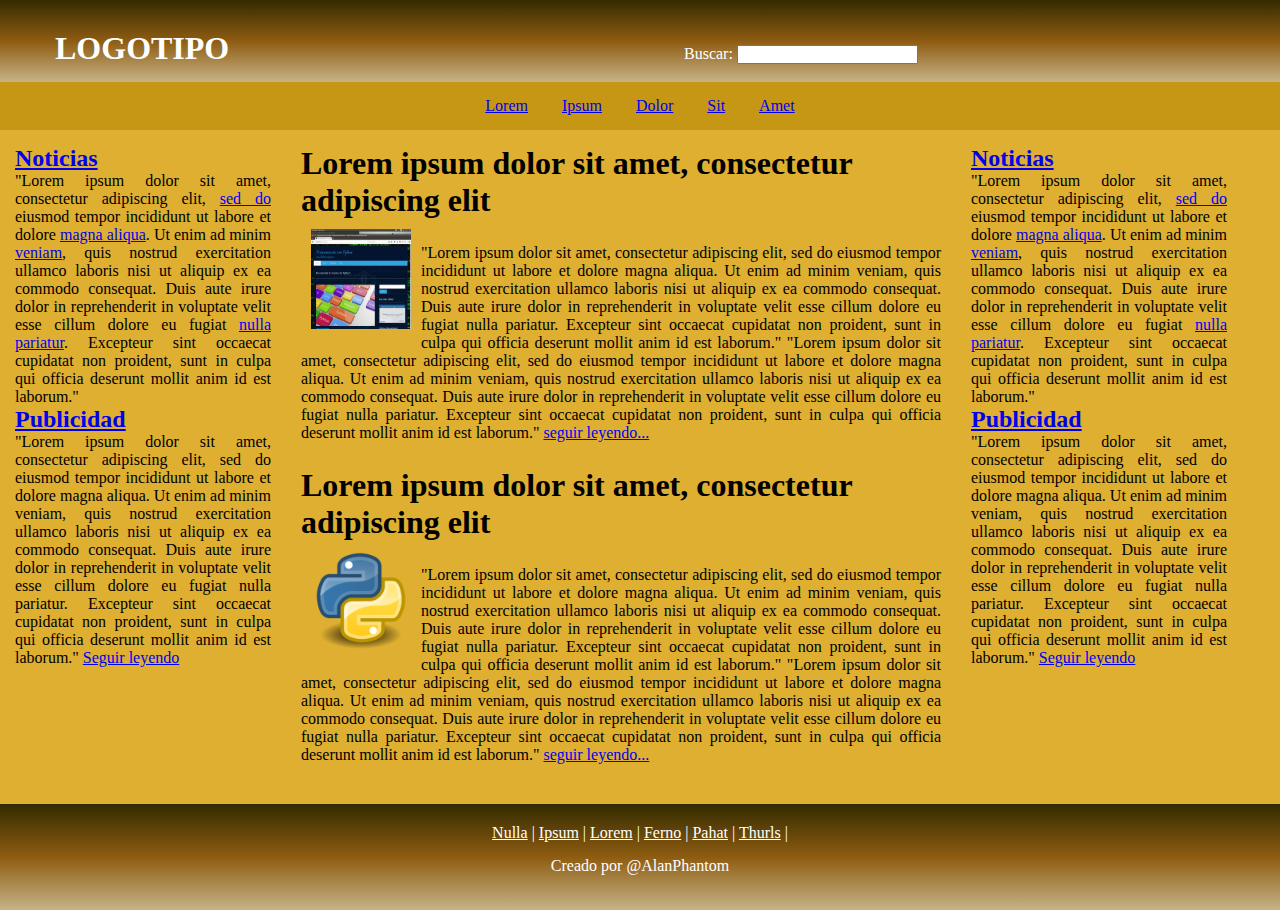
<file: modelo_Cajas/index.html>
<!DOCTYPE html>
<html lang="en">
<head>
	<meta charset="UTF-8">
	<title>Document</title>
	<link rel="stylesheet" href="estilo.css">
</head>
<body>
	<header class="principal">		
		<h1>LOGOTIPO</h1>
		<form>
			Buscar: <input type="text" name="">
		</form>
	</header>
	<nav>
		<ul>
			<li><a href="#">Lorem</a></li>
			<li><a href="#">Ipsum</a></li>
			<li><a href="#">Dolor</a></li>
			<li><a href="#">Sit</a></li>
			<li><a href="#">Amet</a></li>
		</ul>
	</nav>
	<aside class="left">
		<header><h2><a href="#">Noticias</a></h2></header>
		<p>			
			"Lorem ipsum dolor sit amet, consectetur adipiscing elit, <a href="#">sed do</a> eiusmod tempor incididunt ut labore et dolore <a href="#">magna aliqua</a>. Ut enim ad minim <a href="#">veniam</a>, quis nostrud exercitation ullamco laboris nisi ut aliquip ex ea commodo consequat. Duis aute irure dolor in reprehenderit in voluptate velit esse cillum dolore eu fugiat <a href="#">nulla pariatur</a>. Excepteur sint occaecat cupidatat non proident, sunt in culpa qui officia deserunt mollit anim id est laborum."
		</p>
		<header><h2><a href="#">Publicidad</a></h2></header>
		<p>
			"Lorem ipsum dolor sit amet, consectetur adipiscing elit, sed do eiusmod tempor incididunt ut labore et dolore magna aliqua. Ut enim ad minim veniam, quis nostrud exercitation ullamco laboris nisi ut aliquip ex ea commodo consequat. Duis aute irure dolor in reprehenderit in voluptate velit esse cillum dolore eu fugiat nulla pariatur. Excepteur sint occaecat cupidatat non proident, sunt in culpa qui officia deserunt mollit anim id est laborum."
			<a href="#">Seguir leyendo</a>
		</p>
	</aside>
	<section id="principal">
		<article>
			<h1>Lorem ipsum dolor sit amet, consectetur adipiscing elit</h1>
			<img src="firstP.png">
			<p>				
				"Lorem ipsum dolor sit amet, consectetur adipiscing elit, sed do eiusmod tempor incididunt ut labore et dolore magna aliqua. Ut enim ad minim veniam, quis nostrud exercitation ullamco laboris nisi ut aliquip ex ea commodo consequat. Duis aute irure dolor in reprehenderit in voluptate velit esse cillum dolore eu fugiat nulla pariatur. Excepteur sint occaecat cupidatat non proident, sunt in culpa qui officia deserunt mollit anim id est laborum."	
				"Lorem ipsum dolor sit amet, consectetur adipiscing elit, sed do eiusmod tempor incididunt ut labore et dolore magna aliqua. Ut enim ad minim veniam, quis nostrud exercitation ullamco laboris nisi ut aliquip ex ea commodo consequat. Duis aute irure dolor in reprehenderit in voluptate velit esse cillum dolore eu fugiat nulla pariatur. Excepteur sint occaecat cupidatat non proident, sunt in culpa qui officia deserunt mollit anim id est laborum."
				<a href="#">seguir leyendo...</a>
			</p>
		</article>
		<article>
			<h1>Lorem ipsum dolor sit amet, consectetur adipiscing elit</h1>
			<img src="python.png">
			<p>				
				"Lorem ipsum dolor sit amet, consectetur adipiscing elit, sed do eiusmod tempor incididunt ut labore et dolore magna aliqua. Ut enim ad minim veniam, quis nostrud exercitation ullamco laboris nisi ut aliquip ex ea commodo consequat. Duis aute irure dolor in reprehenderit in voluptate velit esse cillum dolore eu fugiat nulla pariatur. Excepteur sint occaecat cupidatat non proident, sunt in culpa qui officia deserunt mollit anim id est laborum."	
				"Lorem ipsum dolor sit amet, consectetur adipiscing elit, sed do eiusmod tempor incididunt ut labore et dolore magna aliqua. Ut enim ad minim veniam, quis nostrud exercitation ullamco laboris nisi ut aliquip ex ea commodo consequat. Duis aute irure dolor in reprehenderit in voluptate velit esse cillum dolore eu fugiat nulla pariatur. Excepteur sint occaecat cupidatat non proident, sunt in culpa qui officia deserunt mollit anim id est laborum."
				<a href="#">seguir leyendo...</a>
			</p>
		</article>		
	</section>
	<aside class="right">
		<header><h2><a href="#">Noticias</a></h2></header>
		<p>			
			"Lorem ipsum dolor sit amet, consectetur adipiscing elit, <a href="#">sed do</a> eiusmod tempor incididunt ut labore et dolore <a href="#">magna aliqua</a>. Ut enim ad minim <a href="#">veniam</a>, quis nostrud exercitation ullamco laboris nisi ut aliquip ex ea commodo consequat. Duis aute irure dolor in reprehenderit in voluptate velit esse cillum dolore eu fugiat <a href="#">nulla pariatur</a>. Excepteur sint occaecat cupidatat non proident, sunt in culpa qui officia deserunt mollit anim id est laborum."
		</p>
		<header><h2><a href="#">Publicidad</a></h2></header>
		<p>
			"Lorem ipsum dolor sit amet, consectetur adipiscing elit, sed do eiusmod tempor incididunt ut labore et dolore magna aliqua. Ut enim ad minim veniam, quis nostrud exercitation ullamco laboris nisi ut aliquip ex ea commodo consequat. Duis aute irure dolor in reprehenderit in voluptate velit esse cillum dolore eu fugiat nulla pariatur. Excepteur sint occaecat cupidatat non proident, sunt in culpa qui officia deserunt mollit anim id est laborum."
			<a href="#">Seguir leyendo</a>
		</p>
	</aside>
	<footer>
		<span>
			<a href="#">Nulla</a> | 
			<a href="#">Ipsum</a> | 
			<a href="#">Lorem</a> | 
			<a href="#">Ferno</a> | 
			<a href="#">Pahat</a> | 
			<a href="#">Thurls</a> | 
		</span>
		<span id="creado">
			Creado por @AlanPhantom
		</span>
	</footer>
</body>
</html>
</file>
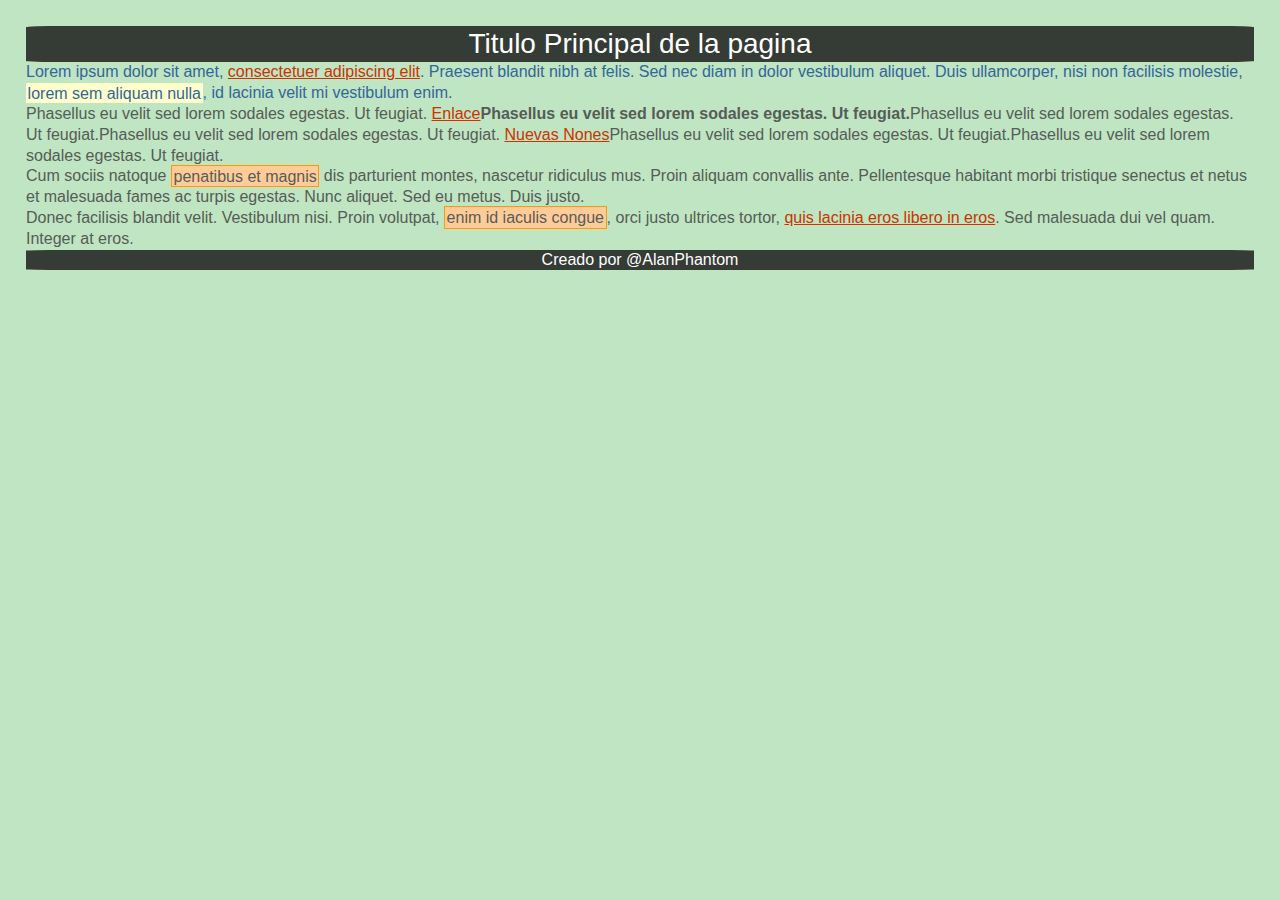
<file: selectores/index.html>
<!DOCTYPE html>
<html lang="es">
<head>
	<meta charset="UTF-8">
	<title>Document</title>
	<link rel="stylesheet" type="text/css" href="estilo.css">
</head>
<body>
	<div id="envuelve">
		<header id="titulo_principal"><h1>Titulo Principal de la pagina</h1></header>
		<div id="primero">
			<p>Lorem ipsum dolor sit amet, <a href="#">consectetuer adipiscing elit</a>. Praesent
				blandit nibh at felis. Sed nec diam in dolor vestibulum aliquet. Duis ullamcorper, nisi
				non facilisis molestie, <em>lorem sem aliquam nulla</em>, id lacinia velit mi
				vestibulum enim.
			</p>
		</div>
		<div class="normal">
			<p>
				Phasellus eu velit sed lorem sodales egestas. Ut feugiat. <span><a href="#">Enlace</a>Phasellus eu velit sed lorem sodales egestas. Ut feugiat.</span>Phasellus eu velit sed lorem sodales egestas. Ut feugiat.Phasellus eu velit sed lorem sodales egestas. Ut feugiat.
				<a href="#">Nuevas Nones</a>Phasellus eu velit sed lorem sodales egestas. Ut feugiat.Phasellus eu velit sed lorem sodales egestas. Ut feugiat.
			</p>
			<p>Cum sociis natoque <em class="especial">penatibus et magnis</em> dis parturient
				montes, nascetur ridiculus mus. Proin aliquam convallis ante. Pellentesque habitant 
				morbi tristique senectus et netus et malesuada fames ac turpis egestas. Nunc aliquet. 
				Sed eu metus. Duis justo.</p>
				<p>Donec facilisis blandit velit. Vestibulum nisi. Proin volutpat, <em
				class="especial">enim id iaculis congue</em>, orci justo ultrices tortor, <a
				href="#">quis lacinia eros libero in eros</a>. Sed malesuada dui vel quam. Integer at
				eros.
			</p>
		</div>
		<footer id="pie">Creado por @AlanPhantom</footer>
	</div>
</body>
</html>
</file>
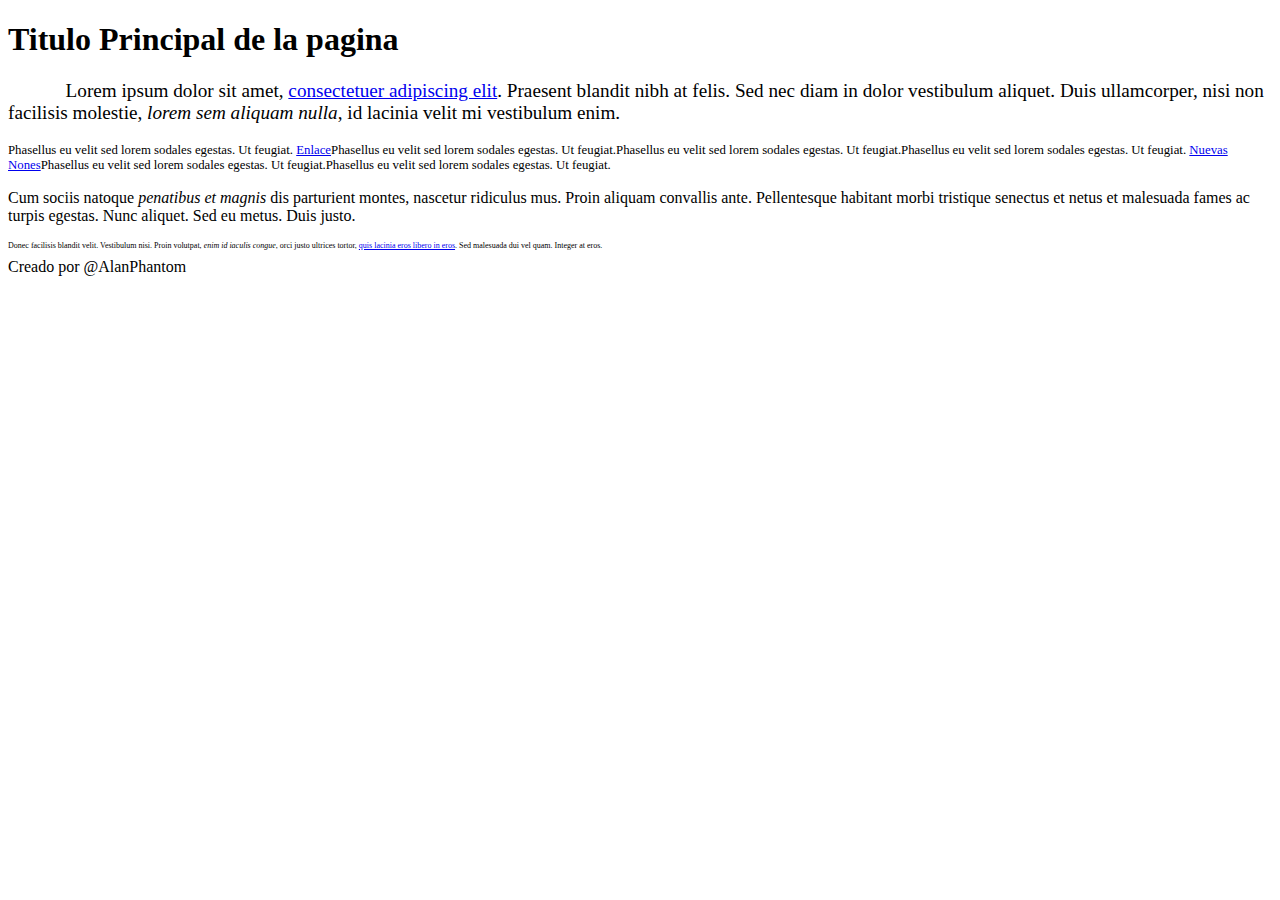
<file: unidadesYmedidas/index.html>
<!DOCTYPE html>
<html lang="es">
<head>
	<meta charset="UTF-8">
	<title>Document</title>
	<link rel="stylesheet" type="text/css" href="estilo.css">
</head>
<body>
	<div id="envuelve">
		<header id="titulo_principal"><h1>Titulo Principal de la pagina</h1></header>
		<div id="primero">
			<p>Lorem ipsum dolor sit amet, <a href="#">consectetuer adipiscing elit</a>. Praesent
				blandit nibh at felis. Sed nec diam in dolor vestibulum aliquet. Duis ullamcorper, nisi
				non facilisis molestie, <em>lorem sem aliquam nulla</em>, id lacinia velit mi
				vestibulum enim.
			</p>
		</div>
		<div class="normal">
			<p id="uno">
				Phasellus eu velit sed lorem sodales egestas. Ut feugiat. <span><a href="#">Enlace</a>Phasellus eu velit sed lorem sodales egestas. Ut feugiat.</span>Phasellus eu velit sed lorem sodales egestas. Ut feugiat.Phasellus eu velit sed lorem sodales egestas. Ut feugiat.
				<a href="#">Nuevas Nones</a>Phasellus eu velit sed lorem sodales egestas. Ut feugiat.Phasellus eu velit sed lorem sodales egestas. Ut feugiat.
			</p>
			<p id="dos">Cum sociis natoque <em class="especial">penatibus et magnis</em> dis parturient
				montes, nascetur ridiculus mus. Proin aliquam convallis ante. Pellentesque habitant 
				morbi tristique senectus et netus et malesuada fames ac turpis egestas. Nunc aliquet. 
				Sed eu metus. Duis justo.</p>

			<p id="tres">Donec facilisis blandit velit. Vestibulum nisi. Proin volutpat, <em
				class="especial">enim id iaculis congue</em>, orci justo ultrices tortor, <a
				href="#">quis lacinia eros libero in eros</a>. Sed malesuada dui vel quam. Integer at
				eros.
			</p>
		</div>
		<footer id="pie">Creado por @AlanPhantom</footer>
	</div>
</body>
</html>
</file>
<file: modelo_Cajas/estilo.css>
*{
	margin:0px;
	padding: 0px;
}

body{
	color: black;
	background-color: #deaf31;		
}

header.principal{
	color: white;
	padding: 15px;
		/* Permalink - use to edit and share this gradient: http://colorzilla.com/gradient-editor/#332b00+0,8e5c11+50,c6b387+100 */
	background: #332b00; /* Old browsers */
	background: -moz-linear-gradient(top,  #332b00 0%, #8e5c11 50%, #c6b387 100%); /* FF3.6-15 */
	background: -webkit-linear-gradient(top,  #332b00 0%,#8e5c11 50%,#c6b387 100%); /* Chrome10-25,Safari5.1-6 */
	background: linear-gradient(to bottom,  #332b00 0%,#8e5c11 50%,#c6b387 100%); /* W3C, IE10+, FF16+, Chrome26+, Opera12+, Safari7+ */
	filter: progid:DXImageTransform.Microsoft.gradient( startColorstr='#332b00', endColorstr='#c6b387',GradientType=0 ); /* IE6-9 */
}

header.principal h1{
	display: inline-block;
	width: 50%;
	margin-left: 40px;
	margin-top: 15px;
}

form{
	
	display: inline-block;
}

nav{
	background-color:#c69615;
	padding: 15px;
}

nav ul{
	text-align: center;
}

nav ul li{
	margin-left: 15px;
	margin-right: 15px;
}

nav ul li{
	text-decoration: none;
	display: inline-block;
	list-style: none;
}
aside.left{
	float: left;
	width: 20%;
	padding: 15px;
}

section#principal{
	float: left;
	width: 50%;
	padding: 15px;
}

section#principal p{
	margin-top:25px;
	margin-bottom:25px;
}

section article img{
	width: 100px;
	height: 100px;
	float: left;
	margin: 10px;
}

aside.right{
	float: left;
	width: 20%;
	padding: 15px;
}

footer{
	color: white;
	clear: both;
	text-align: center;
	padding: 20px;
		/* Permalink - use to edit and share this gradient: http://colorzilla.com/gradient-editor/#332b00+0,8e5c11+50,c6b387+100 */
	background: #332b00; /* Old browsers */
	background: -moz-linear-gradient(top,  #332b00 0%, #8e5c11 50%, #c6b387 100%); /* FF3.6-15 */
	background: -webkit-linear-gradient(top,  #332b00 0%,#8e5c11 50%,#c6b387 100%); /* Chrome10-25,Safari5.1-6 */
	background: linear-gradient(to bottom,  #332b00 0%,#8e5c11 50%,#c6b387 100%); /* W3C, IE10+, FF16+, Chrome26+, Opera12+, Safari7+ */
	filter: progid:DXImageTransform.Microsoft.gradient( startColorstr='#332b00', endColorstr='#c6b387',GradientType=0 ); /* IE6-9 */
}

footer a{
	color: white;
}

p{
	text-align: justify;
}
span#creado{
	display: block;
	margin: 15px;
}
</file>
<file: selectores/estilo.css>
/*Todos los elementos de la pagina*/
*{
	font: 1em/1.3 Arial, Helvetica, sans-serif;
	margin: 0px;
	padding: 0px;
}

/* Todos los parrafos de la pagina */
p{ color: #565c57; }

/* Todos los párrafos contenidos en #primero */
#primero p{ color: #336699; }

/* Todos los enlaces la pagina */
a{ color: #CC3300; }

/* Los elementos "em" contenidos en #primero */
#primero em{ background: #FFFFCC; padding: .1em; }

/* Todos los elementos "em" de clase "especial" en toda la pagina */
em.especial{ background: #FFCC99; border: 1px solid #FF9900; padding: .1em; }

/* Elementos "span" contenidos en .normal */
.normal span{ font-weight: bold; }

/*Elemento footer y header*/
footer, header{
	border-radius: 3%;
	text-align: center;
	background-color: #353b35;
	color: white;	
}

/*Solo elemento h1 dentro de header con id=titulo_principal*/
header#titulo_principal h1{
	font-size: 28px;
}

/*EJEMPLOS VARIOS*/

#envuelve{
	margin: 25px;
	padding: 1px;
}

body{
	background-color: #bfe5c2;
}
</file>
<file: unidadesYmedidas/estilo.css>
/**********************/
/**Medidas Relativas**/
/*********************/
/*20% mas grande del tamaño por defecto del sistema*/
div#primero p{
	font-size: 1.2em;
	text-indent: 3em;/*tabulación parrafo*/
}

/*20% mas pequeño del tam. por defecto*/
.normal #uno{
	font-size: 0.8em;
}

/*Tamaño por defecto*/
.normal #dos{
	font-size: 1em;
}

/*50% mas pequeño del tam. por defecto*/
.normal #tres{
	font-size: .5em;
}

/*El tamaño de referencia para em y ex es su padre
en este caso no especifica por lo que se toma
el por defecto del navegador, todo cambiaria con esto:
body{
	font-size:10px;
}

donde el valor real para 1.2em seria: 1.2 x 10px = 12px;
*/

/*
COMO SE HEREDAN ESTOS VALORES?
Se hereda el valor REAL
body {
font-size: 12px;
text-indent: 3em;
}
la propiedad q se hereda es: text-indent;
se hereda -> 3 x 12 = 36px
h1 { font-size: 15px }
h1 por herencia tendria:
text-indent:36px;
*/
/*
PORCENTAJE OTRA MEDIDA RELATIVA
Es lo mismo que em
body { font-size: 1em; }
h1 { font-size: 200%; == 2em}
h2 { font-size: 150%; == 1.5em}
*/
/*
Los porcentajes también se utilizan para establecer la anchura de los elementos:

div#contenido { width: 600px; }
div.principal { width: 80%; }

<div id="contenido">
<div class="principal">
...
</div>
</div>
En el ejemplo anterior, la referencia del valor 80% es la anchura de su elemento padre. Por tanto,
el elemento
*/

/* PROBLEMAS COMUNES
Por otra parte, uno de los problemas habituales cuando se utilizan unidades relativas es el
problema de "el texto cada vez se ve más pequeño" o "el texto cada vez se ve más grande". El
siguiente ejemplo muestra el primer caso:
div { font-size: 0.9em; }
<div>
<p>Texto 1</p>
<div>
<p>Texto 2</p>
<div>
<p>Texto 3</p>
</div>
</div>
</div>
*/

/**********************/
/**Medidas Absolutas**/
/*********************/
/*pt es la que se usa mas frecuentemente sobre
todo para imprimir documentos*/

/**********************/
/*******COLORES*******/
/*********************/
/*
1. Por palabras clave.-
maroon, red, orange, yellow, olive, purple, fuchsia
white, lime, green, navy, blue, aqua, teal, black, silver
gray

2. RGB Decimal: rgb(71, 98, 176);
3. RGB Porcentual: rgb(0%, 98%, 37%);
4. RGB Hexadecimal: #425678;
*/
</file>
